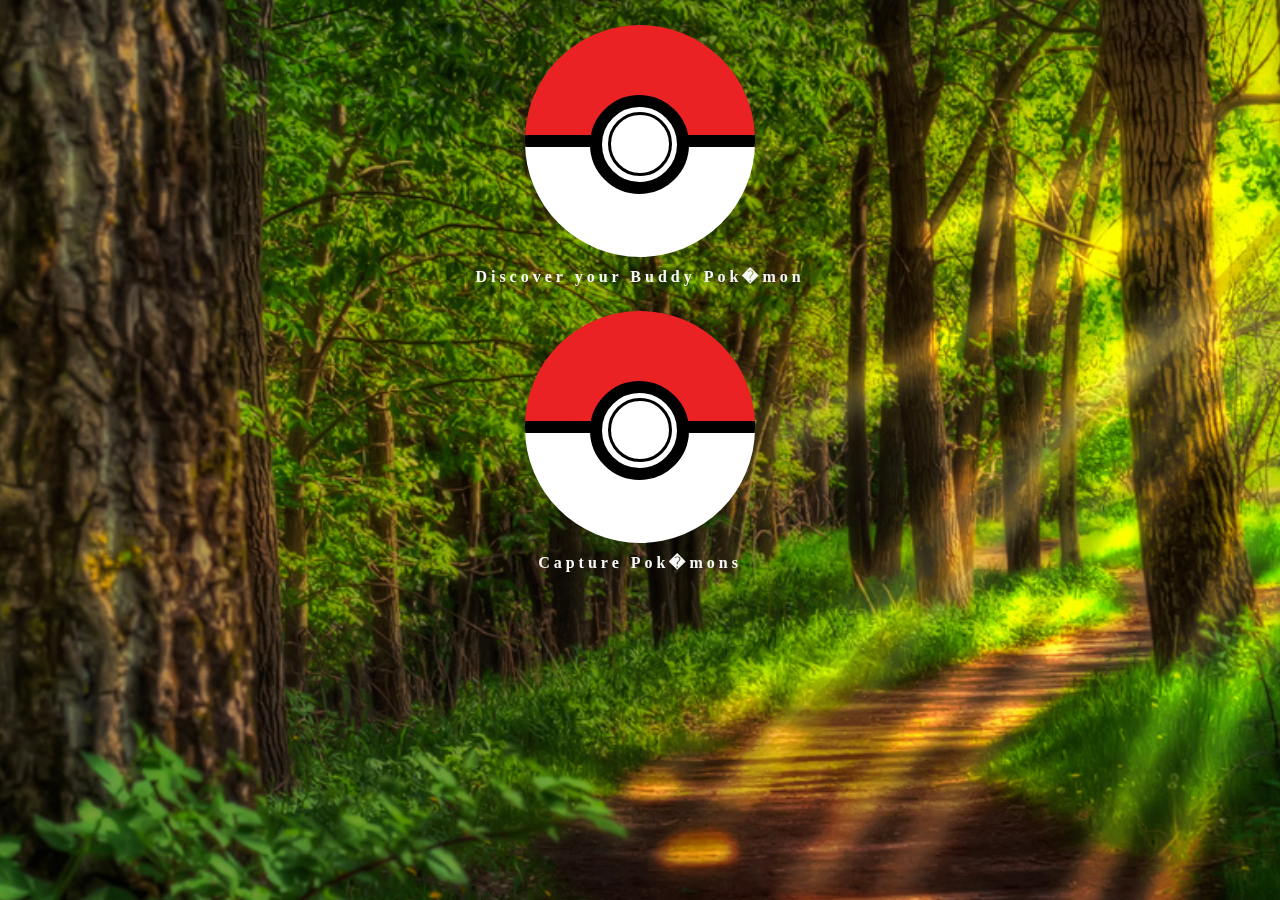
<file: pokemon/index.html>
<!DOCTYPE html>
<html lang="en">
	<head>
<title>Pok�mon Adventures</title>
<style>
body, html {
    cursor: url(pokeball.png), pointer;
}
a.button {
    -webkit-appearance: button;
    -moz-appearance: button;
    appearance: button;

    text-decoration: none;
    color: initial;
}
#bg {	
            position: fixed; 
            top: -50%; 
            left: -50%; 
            width: 200%; 
            height: 200%;
    z-index:-1;

          }
          #bg img {
            position: absolute; 
            top: 0; 
            left: 0; 
            right: 0; 
            bottom: 0; 
            margin: auto; 
            min-width: 50%;
            min-height: 50%;
          }

@font-face {
	  font-family: 'Spinnaker';
  font-style: normal;
  font-weight: 400;
  src: local('Spinnaker'), local('Spinnaker-Regular'), url(http://themes.googleusercontent.com/static/fonts/spinnaker/v5/WxzDAY6mC9v3znSJEtCoWz8E0i7KZn-EPnyo3HZu7kw.woff) format('woff');
}

body{
  overflow-y: hidden;
  overflow-x: hidden;
}

p{
  text-align:center;
  margin-top:-15px;
  font-size:16px;
  font-family: 'Spinnaker';
  font-weight:bold;
  letter-spacing:4px;
  color:#F7F7F7;
  
}

.pokeball{
  margin:25px auto;
  animation: spin 1.8s infinite linear;
}

div {
  margin: 0 auto; padding: 0;
}

.top{
  background-color:#EB2224;
  height:110px;
  width:230px;
  border-radius:195px 195px 0 0;
  border-bottom:6px solid #000000;
}

/*.middle{
  background-color:#000000;
  width:230px;
  height:1px;
  border:4px solid #000000;
}*/

.middle_circle{
  background-color:#FFFFFF;
  width:75px;
  height:75px;
  border-radius:50%;
  margin: 70px 65px;
  position:absolute;
  border:12px solid #000000;
}

.white_in{
  background-color:#FFFFFF;
  width:50px;
  height:50px;
  border-radius:50%;
  padding:4px 4px;
  margin:5px 6px;
  border:3px solid #000000;
  -webkit-animation:myfirst 5s; /* Chrome, Safari, Opera */
  animation:myfirst 4s infinite linear;
}

.bottom{
  background-color:#FFFFFF;
  height:110px;
  width:230px;
  border-radius:0 0 195px 195px;
  border-top:6px solid #000000;
}

/* Animations */

@keyframes spin {
	0%  {transform: rotate(0deg);}
	50%{transform: rotate(40deg);}
   100%{transform: rotate(0deg);}
}

/* Chrome, Safari, Opera */
@-webkit-keyframes myfirst
{
0%   {background: white;}
25%   {background: #db9090;}
50%   {background: white;}
75%  {background: #db9090;}
}

/* Standard syntax */
@keyframes myfirst
{
0%   {background: white;}
25%   {background: #db9090;}
50%   {background: white;}
75%  {background: #db9090;}
}


</style>
	</head>
	<body>
<audio id="PokemonTheme" src="./pokemontheme.mp3" loop="loop"></audio>
		    <div id="bg">
		        <img id = "theImage" src="forest.jpg">
		    </div>
<div class="pokeball" onclick="location.href='quiz.html';">
  <div class="top">
    <div class="middle_circle">
        <div class="white_in"></div>
    </div>
  </div>
  <div class="bottom"></div>
</div>

<p>Discover your Buddy Pok�mon</p>
<div class="pokeball" onclick="location.href='search.html';">
  <div class="top">
    <div class="middle_circle">
        <div class="white_in"></div>
    </div>
  </div>
  <div class="bottom"></div>
</div>

<p>Capture Pok�mons</p>
	</body>
<script>
window.onload = function() {
	document.getElementById("PokemonTheme").play();
}


</script>
</html>
</file>
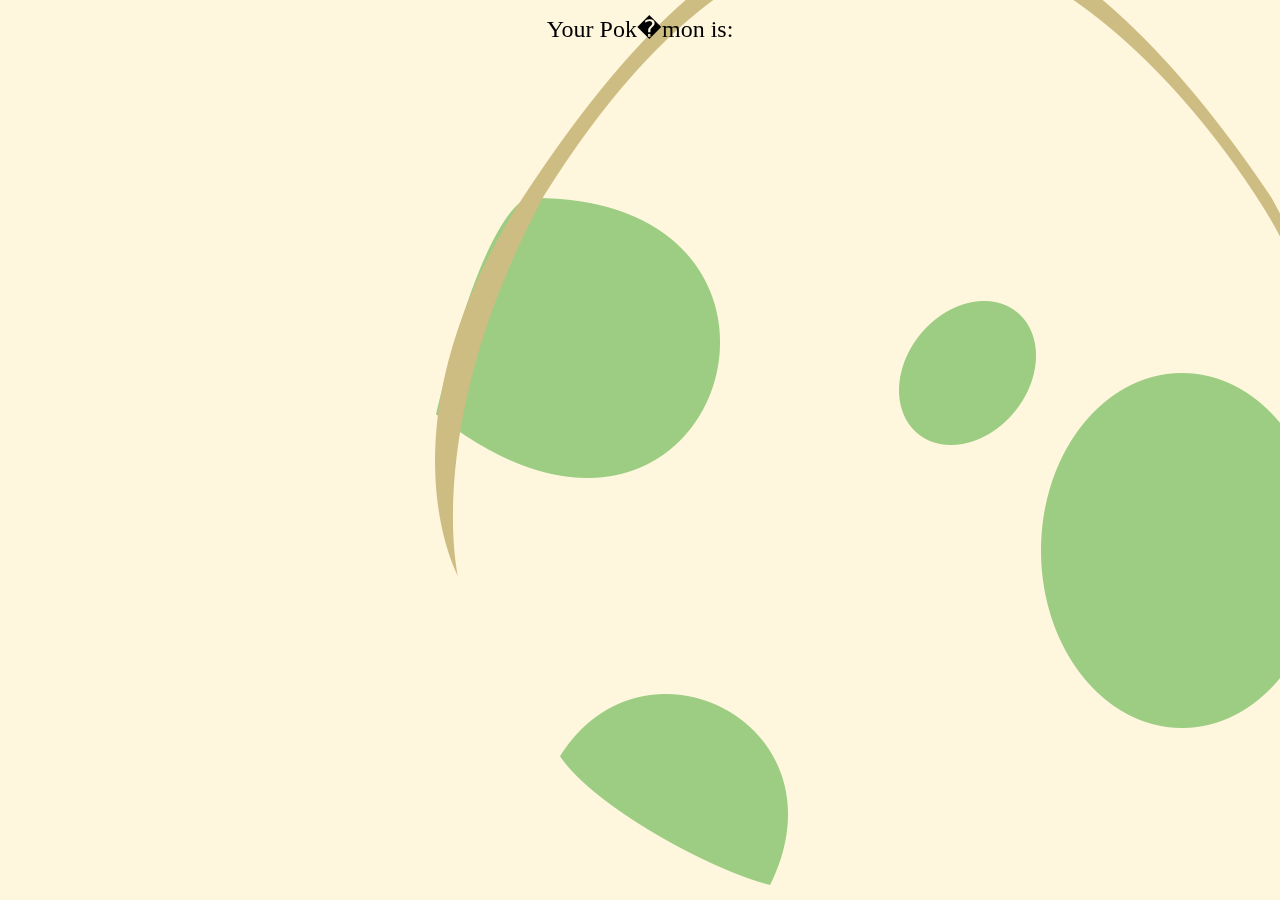
<file: pokemon/display.html>
<!DOCTYPE html>
<html lang="en">
	<head>
<title>Pok�mon Result</title>
<style>
body, html {
    cursor: url(pokeball.png), pointer;
}
h1 {
	font-family: Copperplate, "Copperplate Gothic Light", fantasy;
	font-size: 24px;
	font-style: normal;
	font-variant: normal;
	font-weight: 500;
	line-height: 26.4px;
	text-align: center;
}
p {
font-family: Copperplate, "Copperplate Gothic Light", fantasy;
	font-size: 48px;
	font-style: normal;
	font-variant: normal;
	font-weight: 400;
	line-height: 20px;
	text-align: center;
}
#bg {	
            position: fixed; 
            top: -50%; 
            left: -50%; 
            width: 200%; 
            height: 200%;
    z-index:-1;

          }
          #bg img {
            position: absolute; 
            top: 0; 
            left: 0; 
            right: 0; 
            bottom: 0; 
            margin: auto; 
            min-width: 50%;
            min-height: 50%;
          }
#front {
height: 500px;
margin: auto;
}


</style>
	</head>
	<body>
<audio id="PokemonTheme" src="./pokemontheme.mp3" loop="loop"></audio>
		    <div id="bg">
		        <img id = "theImage" src="pokeegg.png">
		    </div>
<h1>Your Pok�mon is:<h1><p id="write"></p>
<img id ="front"></img>
	</body>

<script src="../jquery-3.1.1.min.js"></script>
<script>
var str = window.location.search;
var parameter = str.substr(5);
theURL = "http://pokeapi.co/api/v2/pokemon/" + parameter;
httpGetAsync(theURL, actions);

function httpGetAsync(theUrl, callback)
{
    var xmlHttp = new XMLHttpRequest();
    xmlHttp.onreadystatechange = function() { 
        if (xmlHttp.readyState == 4 && xmlHttp.status == 200)
            callback(xmlHttp.responseText);
    }
    xmlHttp.open("GET", theUrl, true); // true for asynchronous 
    xmlHttp.send(null);
}

function actions(response) {

var j = JSON.parse(response);
document.getElementById("write").innerHTML = j["name"].toUpperCase();
var j2 = j["forms"];
for(var k in j2) {
   var j3 = j2[k];
}
var u = j3["url"];
httpGetAsync(u, showImage);
}

function showImage(response) {
var j = JSON.parse(response);
var j2 = j["sprites"];
document.getElementById("front").src = j2["front_default"];
}

window.onload = function() {
	document.getElementById("PokemonTheme").play();
}

</script>

</html>
</file>
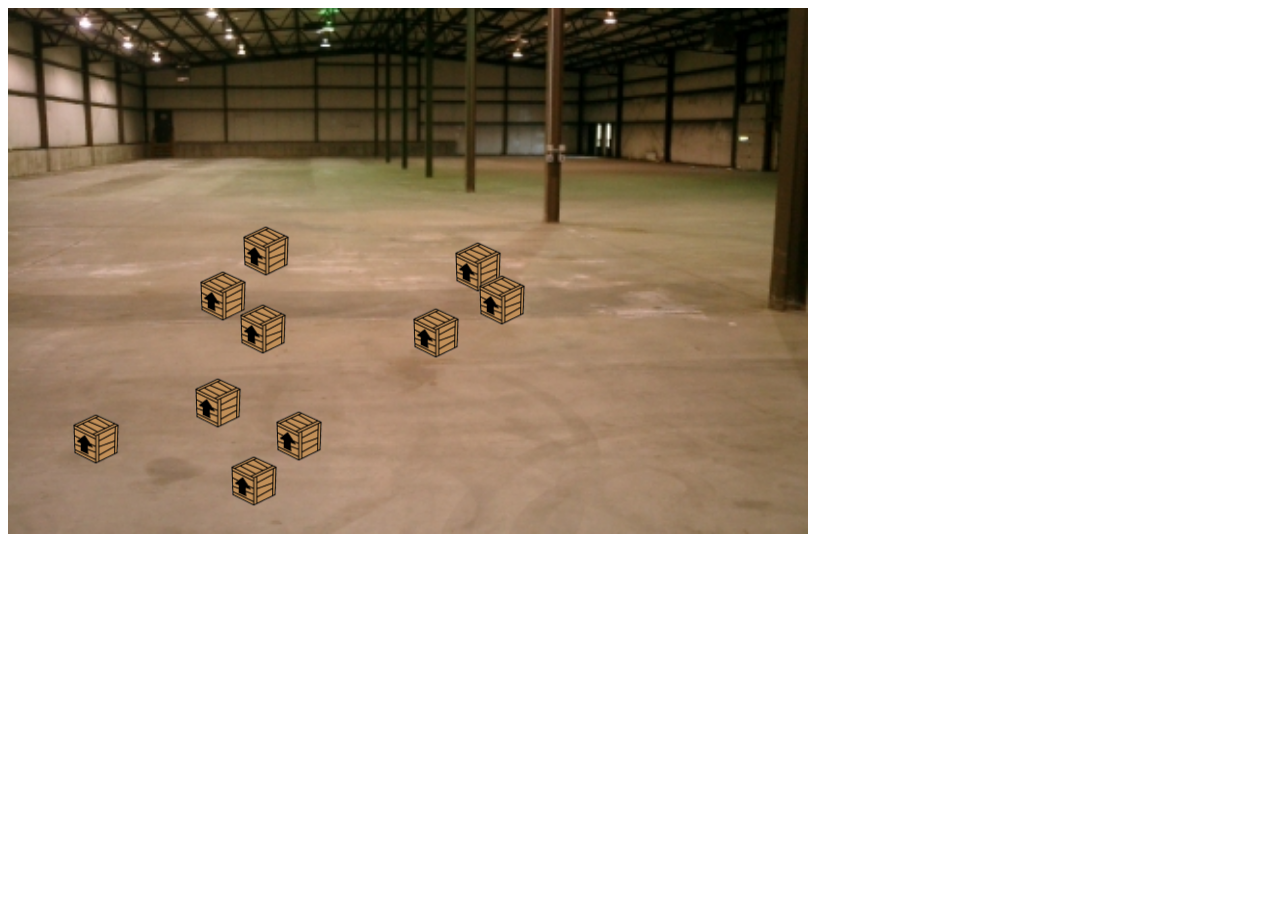
<file: pokemon/search.html>
<!doctype html>
<html>
    <head>
        <link rel="stylesheet" href="search.css">
        <script src="https://ajax.googleapis.com/ajax/libs/jquery/3.1.1/jquery.min.js"></script>
        <script src="search.js"></script>
<style>
body, html {
    cursor: url(pokeball.png), pointer;
}
</style>
    </head>
    <body>
        <audio id="SaffronCityTheme" src="./SaffronCity.mp3" loop="loop"></audio>
        <div id="map">
            <img src="../images/warehouse.jpg" alt="">
        </div>
    </body> 
<script>
window.onload = function() {
	document.getElementById("SaffronCityTheme").play();
}
</script>
</html>
</file>
<file: pokemon/search.css>
#map {
	width:100%;
}

#map img {
    width: 800px;
    margin: auto;
    background-repeat: no-repeat;
    -webkit-background-size: cover;
    -moz-background-size: cover;
    -o-background-size: cover;
    background-size: cover;
	position: relative;
}

.crate {
	position: absolute;
	height: 50px;
	width: 50px;
	background: url("../images/crate-small.png");
	background-position: center;
	background-size: cover;
}

.poke {
    position: absolute;
	height: 100px;
	width: 100px;
	background-position: center;
	background-size: cover;
}
</file>
